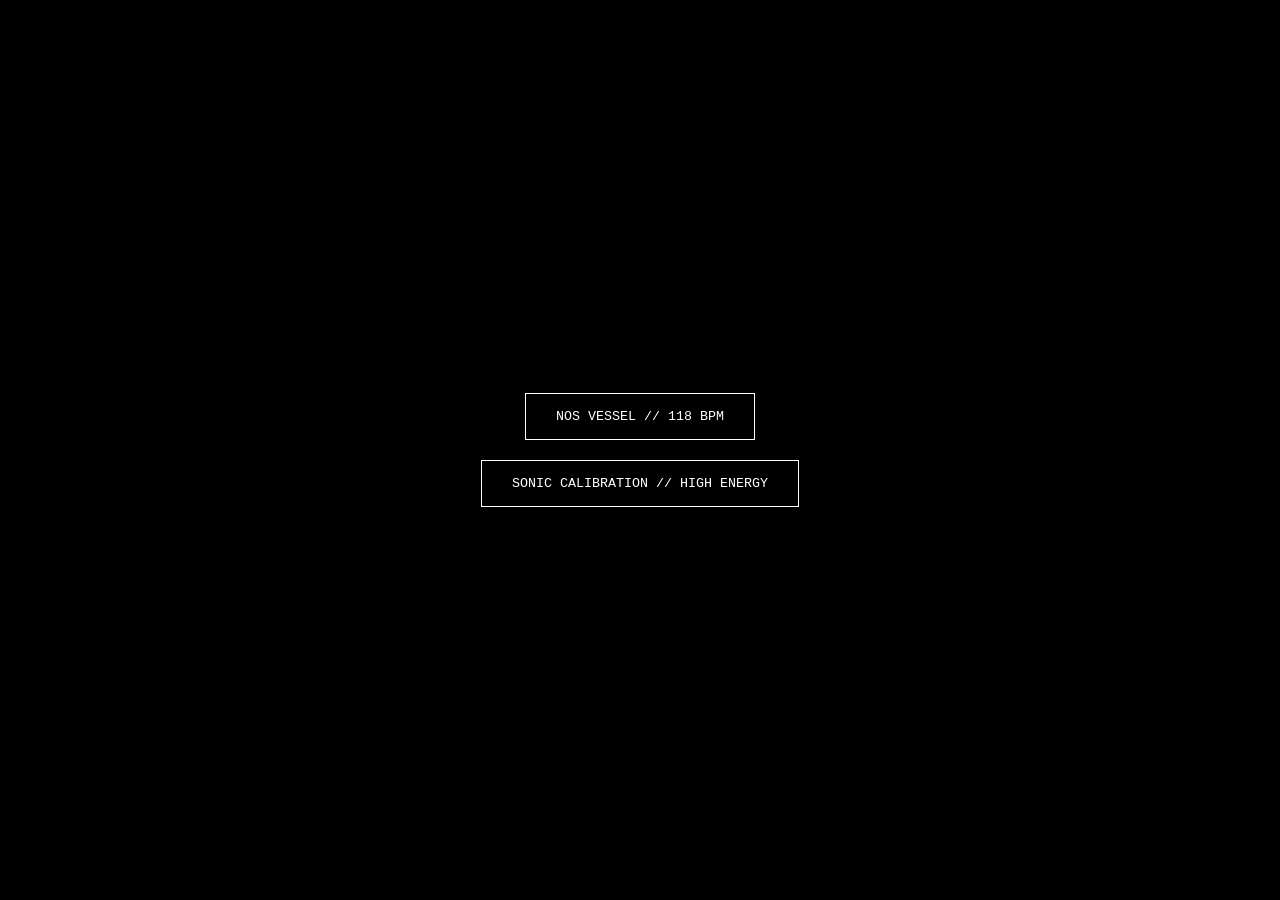
<file: vessel_master.html>
<!DOCTYPE html>
<html lang="en">
<head>
    <meta charset="UTF-8">
    <meta name="viewport" content="width=device-width, initial-scale=1.0">
    <title>V-077XR // MASTER VESSEL</title>
    <style>
        :root {
            --glow: 0.2;
            --purple: #bc13fe;
        }

        body {
            margin: 0; background: #000; color: #fff;
            font-family: 'Courier New', monospace;
            display: flex; justify-content: center; align-items: center;
            height: 100vh; overflow: hidden;
        }

        /* UI Elements */
        #boot-screen, #vessel { text-align: center; width: 100%; }
        button {
            background: transparent; border: 1px solid #fff; color: #fff;
            padding: 15px 30px; cursor: pointer; font-family: inherit;
            margin: 10px; transition: 0.5s; text-transform: uppercase;
        }
        button:hover { background: #fff; color: #000; }
        
        #re-enter { 
            opacity: 0; transition: opacity 2s ease; 
            margin-top: 20px; border-color: #4af2a1; color: #4af2a1; 
        }
        #re-enter.visible { opacity: 1; }

        /* 3D Geometry Math */
        .octahedron-wrapper { perspective: 1000px; transition: opacity 2s; }
        .octahedron {
            position: relative; width: 200px; height: 200px;
            transform-style: preserve-3d; animation: rotate 10s infinite linear;
        }
        .side {
            position: absolute; width: 0; height: 0;
            border-left: 100px solid transparent; border-right: 100px solid transparent;
            border-bottom: 173.2px solid rgba(188, 19, 254, var(--glow));
            border-bottom-color: var(--purple);
            filter: drop-shadow(0 0 calc(var(--glow) * 25px) var(--purple));
            transform-origin: 50% 0%;
        }

        .t-front { transform: rotateY(0deg) rotateX(35.26deg); }
        .t-right { transform: rotateY(90deg) rotateX(35.26deg); }
        .t-back { transform: rotateY(180deg) rotateX(35.26deg); }
        .t-left { transform: rotateY(270deg) rotateX(35.26deg); }
        .b-front { transform: translateY(173.2px) rotateY(0deg) rotateX(-35.26deg) rotateZ(180deg); }
        .b-right { transform: translateY(173.2px) rotateY(90deg) rotateX(-35.26deg) rotateZ(180deg); }
        .b-back { transform: translateY(173.2px) rotateY(180deg) rotateX(-35.26deg) rotateZ(180deg); }
        .b-left { transform: translateY(173.2px) rotateY(270deg) rotateX(-35.26deg) rotateZ(180deg); }

        @keyframes rotate { from { transform: rotateY(0); } to { transform: rotateY(360deg); } }
        
        #asset-nos { max-width: 300px; transition: opacity 2s; }
        #timestamp { font-size: 1.2rem; margin-top: 30px; letter-spacing: 2px; }
        .sonic-theme #timestamp { color: var(--purple); }
        .hidden { display: none !important; }
    </style>
</head>
<body>

    <div id="boot-screen">
        <button onclick="launch('nos')">NOS VESSEL // 118 BPM</button><br>
        <button onclick="launch('sonic')">SONIC CALIBRATION // HIGH ENERGY</button>
    </div>

    <div id="vessel" class="hidden">
        <img id="asset-nos" src="8419.png" class="hidden">
        
        <div id="asset-sonic" class="octahedron-wrapper hidden">
            <div class="octahedron">
                <div class="side t-front"></div><div class="side t-right"></div>
                <div class="side t-back"></div><div class="side t-left"></div>
                <div class="side b-front"></div><div class="side b-right"></div>
                <div class="side b-back"></div><div class="side b-left"></div>
            </div>
        </div>

        <p id="timestamp">SYNC: 00:11:00</p>
        <button id="re-enter" onclick="location.reload()">RE-ENTER</button>
    </div>

    <script>
        let audioCtx, masterGain, timeLeft = 660;

        function launch(mode) {
            audioCtx = new (window.AudioContext || window.webkitAudioContext)();
            masterGain = audioCtx.createGain();
            masterGain.connect(audioCtx.destination);

            document.getElementById('boot-screen').classList.add('hidden');
            document.getElementById('vessel').classList.remove('hidden');
            
            if(mode === 'nos') {
                document.getElementById('asset-nos').classList.remove('hidden');
            } else {
                document.getElementById('asset-sonic').classList.remove('hidden');
                document.getElementById('vessel').classList.add('sonic-theme');
            }

            const interval = mode === 'nos' ? 0.508 : 0.254;
            loop(mode, interval);
            clock();
        }

        function play(mode, time) {
            const osc = audioCtx.createOscillator();
            const g = audioCtx.createGain();
            
            // Triple-Layer NOS (Thump + Kick) or Sharp Sonic Ping
            osc.type = mode === 'nos' ? 'sine' : 'square';
            osc.frequency.setValueAtTime(mode === 'nos' ? 55 : 880, time);

            g.gain.setValueAtTime(0, time);
            g.gain.linearRampToValueAtTime(0.3, time + 0.01);
            g.gain.exponentialRampToValueAtTime(0.0001, time + 0.15);

            osc.connect(g); g.connect(masterGain);
            osc.start(time); osc.stop(time + 0.2);

            // Visual Glow Sync
            const delay = (time - audioCtx.currentTime) * 1000;
            setTimeout(() => {
                document.documentElement.style.setProperty('--glow', '1.0');
                setTimeout(() => document.documentElement.style.setProperty('--glow', '0.2'), 100);
            }, delay);
        }

        function loop(mode, interval) {
            let next = audioCtx.currentTime;
            for(let i=0; i<3000; i++) {
                play(mode, next);
                // Sonic Gallop logic
                next += (mode === 'sonic' && i % 2 === 0) ? interval * 0.6 : interval;
            }
        }

        function clock() {
            const timer = setInterval(() => {
                timeLeft--;
                let m = Math.floor(timeLeft / 60), s = timeLeft % 60;
                document.getElementById('timestamp').innerText = `SYNC: 00:${m}:${s<10?'0'+s:s}`;

                if(timeLeft === 2) {
                    document.getElementById('vessel').style.opacity = '0';
                    masterGain.gain.linearRampToValueAtTime(0, audioCtx.currentTime + 2);
                }
                if(timeLeft <= 0) {
                    clearInterval(timer);
                    // 3-second silence before slow fade-in
                    setTimeout(() => document.getElementById('re-enter').classList.add('visible'), 3000);
                }
            }, 1000);
        }
    </script>
</body>
</html>
</file>
